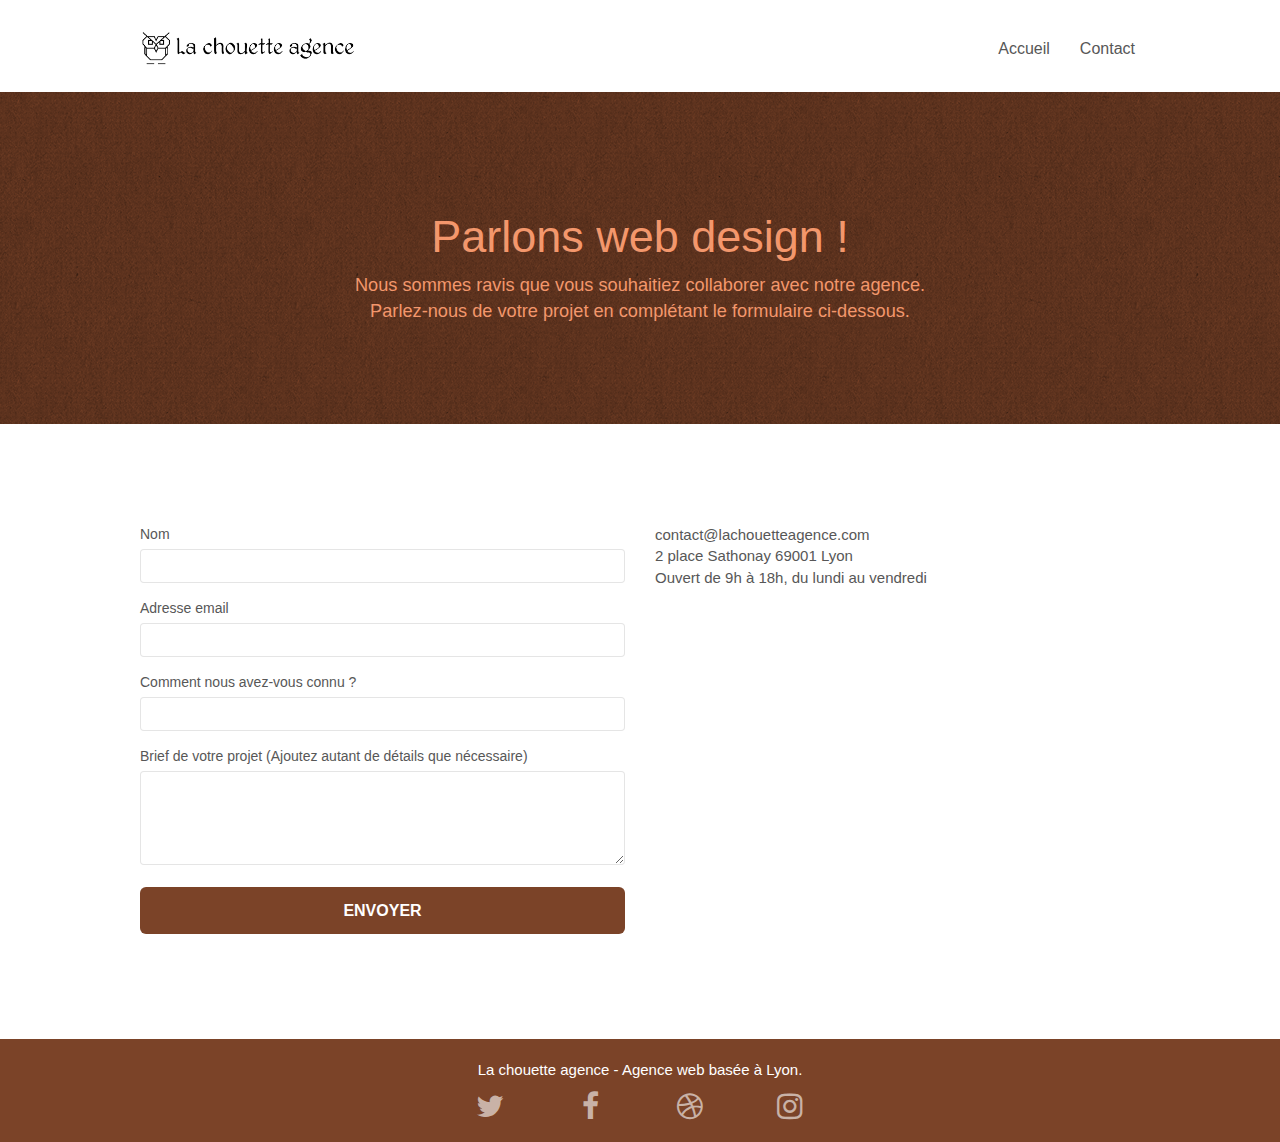
<file: contact.html>
<!doctype html>
<html lang="fr">
	<head>
		<meta charset="utf-8">
		<meta name="description" content="Contacter la Chouette Agence">
		<meta name="viewport" content="width=device-width, initial-scale=1.0,
			viewport-fit=cover">
		<link rel="shortcut icon" type="image/png" href="favicon.jpg">

		<link rel="stylesheet" type="text/css" href="./css/bootstrap.min.css">
		<link rel="stylesheet" type="text/css" href="style.css">
		<link rel="stylesheet" type="text/css" href="./css/font-awesome.min.css">
		<link rel="stylesheet" type="text/css" href="./css/et-line.min.css">


		<script src="./js/jquery-2.1.0.min.js"></script>
		<script src="./js/bootstrap.min.js"></script>
		<script src="./js/blocs.min.js"></script>
		<script src="./js/jqBootstrapValidation.js"></script>
		<script src="./js/formHandler.js"></script>
		<title>Contact - La Chouette Agence</title>


		<!-- Analytics -->

		<!-- Analytics END -->

	</head>
	<body>
		<!-- Principal conteneur -->
		<main class="page-container">

			<!-- bloc-0 -->
			<header class="bloc bgc-white l-bloc" id="bloc-0">
				<div class="container bloc-sm">
					<nav class="navbar row">
						<figure class="navbar-header">
							<a class="navbar-brand" href="index.html"><img
									src="img/la-chouette-agence.png" alt="atlanta web design logo"
									height="40" /></a>
							<button id="nav-toggle" type="button" class="ui-navbar-toggle
								navbar-toggle" data-toggle="collapse" data-target=".navbar-1">
								<span class="sr-only">Toggle navigation</span><span class="icon-bar"></span><span
									class="icon-bar"></span><span class="icon-bar"></span>
							</button>
						</figure>
						<div class="collapse navbar-collapse navbar-1 special-dropdown-nav">
							<ul class="site-navigation nav navbar-nav">
								<li>
									<a href="index.html">Accueil</a>
								</li>
								<li>
								</li>
								<li>
									<a href="contact.html">Contact</a>
								</li>
							</ul>
						</div>
					</nav>
				</div>
			</header>
			<!-- bloc-0 END -->

			<!-- bloc-6 -->
			<section style="background-color:#7b4328 !important;" class="bloc bg-dots-bg
				bg-repeat bgc-atomic-tangerine d-bloc
				bloc-bg-texture texture-paper" id="bloc-6">
				<div class="container bloc-lg">
					<div class="row">
						<div class="col-sm-12">
							<h1 style="font-size:45px;" class="text-center hero-bloc-text tc-white">
								Parlons web design !
							</h1>
							<p style="font-size:1.3em;" class="text-center mg-lg tc-white
								tight-width-whitespace">
								Nous sommes ravis que vous souhaitiez collaborer avec notre agence.<br>
								Parlez-nous de votre projet en complétant le formulaire ci-dessous.
							</p>
						</div>
					</div>
				</div>
			</section>
			<!-- bloc-6 END -->

			<!-- bloc-7 -->
			<div class="bloc bgc-white l-bloc" id="bloc-7">
				<div class="container bloc-lg">
					<div class="row">
						<div class="col-sm-6">
							<form id="form_1" novalidate>
								<div class="form-group">
									<label for="name"> Nom </label>
									<input id="name" class="form-control" required />
								</div>
								<div class="form-group">
									<label for="email"> Adresse email </label>
									<input
										id="email"
										class="form-control"
										type="email"
										required
										/>
								</div>
								<div class="form-group">
									<label for="question"> Comment nous avez-vous connu ? </label>
									<input
										class="form-control"
										type="text"
										required
										id="question"
										/>
								</div>
								<div class="form-group">
									<label for="message">
										Brief de votre projet (Ajoutez autant de détails que
										nécessaire)<br /> </label><textarea
										id="message"
										class="form-control"
										rows="4"
										cols="50"
										required></textarea>
								</div>
								<button
									class="bloc-button
									btn btn-lg btn-block
									cta-hero
									btn-atomic-tangerine" type="submit"
									style="background-color: #7b4328 !important">
									Envoyer
								</button>
							</form>
						</div>
						<div class="col-sm-6">
							<p>
								contact@lachouetteagence.com<br />2 place Sathonay 69001 Lyon<br />Ouvert
								de 9h à 18h, du lundi au vendredi<br />
							</p>
						</div>
					</div>
				</div>
			</div>
			<!-- bloc-7 END -->

			<!-- ScrollToTop Button -->
			<a class="bloc-button btn btn-d scrollToTop" onclick="scrollToTarget('1')"><span
					class="fa fa-chevron-up"></span></a>
			<!-- ScrollToTop Button END-->


			<!-- Footer - bloc-8 -->
			<footer style="background-color: #7b4328 !important;" class="bloc
				bgc-atomic-tangerine d-bloc" id="bloc-8">
				<div class="container bloc-sm">
					<div class="row">
						<div class="col-sm-12">
							<p class="text-center white">
								La chouette agence - Agence web basée à Lyon.<br>
							</p>
							<div class="row row-no-gutters social">
								<div class="col-sm-3">
									<div class="text-center">
										<a class="social" href="index.html"><span class="fa fa-twitter
												icon-md"></span></a>
									</div>
								</div>
								<div class="col-sm-3">
									<div class="text-center">
										<a class="social" href="index.html"><span class="fa fa-facebook
												icon-md"></span></a>
									</div>
								</div>
								<div class="col-sm-3">
									<div class="text-center">
										<a class="social" href="index.html"><span class="fa fa-dribbble
												icon-md"></span></a>
									</div>
								</div>
								<div class="col-sm-3">
									<div class="text-center">
										<a class="social" href="index.html"><span class="fa fa-instagram
												icon-md"></span></a>
									</div>
								</div>
							</div>
						</div>
					</div>
				</div>
			</footer>
			<!-- Footer - bloc-8 END -->

		</main>
		<!-- Principal conteneur END -->


	</body>
</html>
</file>
<file: style.css>
body {
    margin: 0;
    padding: 0;
    background: #fff;
    overflow-x: hidden;
    -webkit-font-smoothing: antialiased;
    -moz-osx-font-smoothing: grayscale;
}

a,
button {
    transition: all 0.3s ease-in-out;
    outline: none !important;
}

a:hover {
    text-decoration: none;
    cursor: pointer;
}

#page-loading-blocs-notifaction {
    position: fixed;
    top: 0;
    bottom: 0;
    width: 100%;
    z-index: 100000;
    background: #ffffff url("img/pageload-spinner.gif") no-repeat center center;
}

.bloc {
    width: 100%;
    clear: both;
    background: 50% 50% no-repeat;
    padding: 0 50px;
    -webkit-background-size: cover;
    -moz-background-size: cover;
    -o-background-size: cover;
    background-size: cover;
    position: relative;
}

.bloc .container {
    padding-left: 0;
    padding-right: 0;
}

.bloc-lg {
    padding: 100px 50px;
}

.bloc-md {
    padding: 50px;
}

.bloc-sm {
    padding: 20px 50px;
}

.bg-center,
.bg-l-edge,
.bg-r-edge,
.bg-t-edge,
.bg-b-edge,
.bg-tl-edge,
.bg-bl-edge,
.bg-tr-edge,
.bg-br-edge,
.bg-repeat {
    -webkit-background-size: auto !important;
    -moz-background-size: auto !important;
    -o-background-size: auto !important;
    background-size: auto !important;
}

.bg-repeat {
    background: repeat;
}

.bg-t-edge {
    background: top no-repeat;
}

.bloc-bg-texture::before {
    content: "";
    background-size: 2px 2px;
    position: absolute;
    top: 0;
    bottom: 0;
    left: 0;
    right: 0;
}

.texture-paper::before {
    background: url("img/texture-paper.png");
    background-size: 280px 280px;
}

.b-parallax {
    background-attachment: fixed;
}

.d-bloc {
    color: rgba(255, 255, 255, 0.7);
}

.d-bloc button:hover {
    color: rgba(255, 255, 255, 0.9);
}

.d-bloc .icon-round,
.d-bloc .icon-square,
.d-bloc .icon-rounded,
.d-bloc .icon-semi-rounded-a,
.d-bloc .icon-semi-rounded-b {
    border-color: rgba(255, 255, 255, 0.9);
}

.d-bloc .divider-h span {
    border-color: rgba(255, 255, 255, 0.2);
}

.d-bloc .a-btn,
.d-bloc .navbar a,
.d-bloc .navbar-brand,
.d-bloc a .icon-sm,
.d-bloc a .icon-md,
.d-bloc a .icon-lg,
.d-bloc a .icon-xl,
.d-bloc h1 a,
.d-bloc h2 a,
.d-bloc h3 a,
.d-bloc h4 a,
.d-bloc h5 a,
.d-bloc h6 a,
.d-bloc p a {
    color: rgba(255, 255, 255, 0.6);
}

.d-bloc .a-btn:hover,
.d-bloc .navbar a:hover,
.d-bloc .navbar-brand:hover,
.d-bloc a:hover .icon-sm,
.d-bloc a:hover .icon-md,
.d-bloc a:hover .icon-lg,
.d-bloc a:hover .icon-xl,
.d-bloc h1 a:hover,
.d-bloc h2 a:hover,
.d-bloc h3 a:hover,
.d-bloc h4 a:hover,
.d-bloc h5 a:hover,
.d-bloc h6 a:hover,
.d-bloc p a:hover {
    color: rgba(255, 255, 255, 1);
}

.d-bloc .navbar-toggle .icon-bar {
    background: rgba(255, 255, 255, 1);
}

.d-bloc .btn-wire,
.d-bloc .btn-wire:hover {
    color: rgba(255, 255, 255, 1);
    border-color: rgba(255, 255, 255, 1);
}

.d-bloc .panel {
    color: rgba(0, 0, 0, 0.5);
}

.d-bloc .panel button:hover {
    color: rgba(0, 0, 0, 0.7);
}

.d-bloc .panel icon {
    border-color: rgba(0, 0, 0, 0.7);
}

.d-bloc .panel .divider-h span {
    border-color: rgba(0, 0, 0, 0.1);
}

.d-bloc .panel .a-btn {
    color: rgba(0, 0, 0, 0.6);
}

.d-bloc .panel .a-btn:hover {
    color: rgba(0, 0, 0, 1);
}

.d-bloc .panel .btn-wire,
.d-bloc .panel .btn-wire:hover {
    color: rgba(0, 0, 0, 0.7);
    border-color: rgba(0, 0, 0, 0.3);
}

.d-bloc .panel,
.l-bloc {
    color: rgba(0, 0, 0, 0.5);
}

.d-bloc .panel button:hover,
.l-bloc button:hover {
    color: rgba(0, 0, 0, 0.7);
}

.l-bloc .icon-round,
.l-bloc .icon-square,
.l-bloc .icon-rounded,
.l-bloc .icon-semi-rounded-a,
.l-bloc .icon-semi-rounded-b {
    border-color: rgba(0, 0, 0, 0.7);
}

.d-bloc .panel .divider-h span,
.l-bloc .divider-h span {
    border-color: rgba(0, 0, 0, 0.1);
}

.d-bloc .panel .a-btn,
.l-bloc .a-btn,
.l-bloc .navbar a,
.l-bloc .navbar-brand,
.l-bloc a .icon-sm,
.l-bloc a .icon-md,
.l-bloc a .icon-lg,
.l-bloc a .icon-xl,
.l-bloc h1 a,
.l-bloc h2 a,
.l-bloc h3 a,
.l-bloc h4 a,
.l-bloc h5 a,
.l-bloc h6 a,
.l-bloc p a {
    color: rgba(0, 0, 0, 0.6);
}

.d-bloc .panel .a-btn:hover,
.l-bloc .a-btn:hover,
.l-bloc .navbar a:hover,
.l-bloc .navbar-brand:hover,
.l-bloc a:hover .icon-sm,
.l-bloc a:hover .icon-md,
.l-bloc a:hover .icon-lg,
.l-bloc a:hover .icon-xl,
.l-bloc h1 a:hover,
.l-bloc h2 a:hover,
.l-bloc h3 a:hover,
.l-bloc h4 a:hover,
.l-bloc h5 a:hover,
.l-bloc h6 a:hover,
.l-bloc p a:hover {
    color: rgba(0, 0, 0, 1);
}

.l-bloc .navbar-toggle .icon-bar {
    color: rgba(0, 0, 0, 0.6);
}

.d-bloc .panel .btn-wire,
.d-bloc .panel .btn-wire:hover,
.l-bloc .btn-wire,
.l-bloc .btn-wire:hover {
    color: rgba(0, 0, 0, 0.7);
    border-color: rgba(0, 0, 0, 0.3);
}

.voffset {
    margin-top: 30px;
}

.voffset-lg {
    margin-top: 80px;
}

.row-no-gutters {
    margin-right: 0;
    margin-left: 0;
}

.row.row-no-gutters > [class^="col-"],
.row.row-no-gutters > [class*=" col-"] {
    padding-right: 0;
    padding-left: 0;
}

#bloc-1-hero h1 {
    font-size: 32px;
}

.navbar {
    margin-bottom: 0;
    z-index: 1;
}

.navbar-brand {
    height: auto;
    padding: 3px 15px;
    font-size: 25px;
    font-weight: normal;
    font-weight: 600;
    line-height: 44px;
}

.navbar-brand img {
    max-height: 200px;
    margin: 0 5px 0 0;
    display: inline;
}

.navbar-brand img[src$="svg"] {
    min-width: 100px;
}

.nav-center .navbar-brand img {
    margin: 0;
}

.navbar .nav {
    padding-top: 2px;
    margin-right: -16px;
    float: right;
    z-index: 1;
}

.nav > li {
    float: left;
    margin-top: 4px;
    font-size: 16px;
}

.navbar-nav .open .dropdown-menu > li > a {
    text-align: inherit;
}

.nav > li a:hover,
.nav > li a:focus {
    background: transparent;
}

.navbar-toggle {
    margin: 10px 10px 0 0;
    border: 0px;
}

.navbar-toggle:hover {
    background: transparent !important;
}

.navbar-toggle .icon-bar {
    background-color: rgba(0, 0, 0, 0.5);
    width: 26px;
}

.nav-invert .navbar .nav {
    float: left;
}

.nav-invert .navbar-header,
.nav-invert .navbar-brand {
    float: right;
    position: relative;
    z-index: 2;
}

@media (min-width: 768px) {
    .site-navigation {
        position: absolute;
        top: 50%;
        right: 20px;
        transform: translate(0, -50%);
        -webkit-transform: translateY(-50%);
    }
    .nav > li .dropdown-menu a,
    .nav > li .dropdown-menu a:hover {
        color: #484848;
    }
    .nav-invert .site-navigation {
        left: 0;
        right: 0;
    }
    .nav-center {
        text-align: center;
    }
    .nav-center .navbar-header {
        width: 100%;
    }
    .nav-center .navbar-header,
    .nav-center .navbar-brand,
    .nav-center .nav > li {
        float: none;
        display: inline-block;
    }
    .nav-center .site-navigation {
        position: relative;
        width: 100%;
        right: 0;
        margin-right: 0px;
        margin-top: 20px;
    }
    .nav-center.mini-nav .navbar-toggle {
        float: none;
        margin: 10px auto 0;
    }
}

.nav > li > .dropdown a {
    background: none !important;
    display: block;
    padding: 14px 15px;
}

nav .caret {
    margin: 0 5px;
}

.dropdown-menu .dropdown-menu {
    top: -8px;
    left: 100%;
}

.dropdown-menu .dropmenu-flow-right {
    top: 100%;
    left: 0;
    margin-left: -1px;
    border-top-left-radius: 0;
    border-top-right-radius: 0;
}

.dropdown-menu .dropdown span {
    border: 4px solid black;
    border-top-color: transparent;
    border-right-color: transparent;
    border-bottom-color: transparent;
    margin: 6px -5px 0 0 !important;
    float: right;
}

.mg-md {
    margin-top: 10px;
    margin-bottom: 20px;
    
}

.mg-lg {
    margin-top: 10px;
    margin-bottom: 40px;
}

.btn {
    margin: 0 5px 5px 0;
}

.btn.pull-right {
    margin: 0 0 5px 5px;
}

.btn-d,
.btn-d:hover,
.btn-d:focus {
    color: #fff;
    background: rgba(0, 0, 0, 0.3);
}

button {
    outline: none !important;
}

.btn-rd {
    border-radius: 40px;
}

.btn-clean {
    border: 1px solid rgba(0, 0, 0, 0.08);
    border-bottom-color: rgba(0, 0, 0, 0.1);
    text-shadow: 0 1px 0 rgba(0, 0, 1, 0.1);
    box-shadow: 0 1px 3px rgba(0, 0, 1, 0.25), inset 0 1px 0 0 rgba(255, 255, 255, 0.15);
}

.icon-md {
    font-size: 30px !important;
}

.icon-lg {
    font-size: 60px !important;
}

.sm-shadow {
    text-shadow: 0 1px 2px rgba(0, 0, 0, 0.3);
}

.panel-sq,
.panel-sq .panel-heading,
.panel-sq .panel-footer {
    border-radius: 0;
}

.panel-rd {
    border-radius: 30px;
}

.panel-rd .panel-heading {
    border-radius: 29px 29px 0 0;
}

.panel-rd .panel-footer {
    border-radius: 0 0 29px 29px;
}

.form-control {
    border-color: rgba(0, 0, 0, 0.1);
    box-shadow: none;
}

.scrollToTop {
    width: 40px;
    height: 40px;
    position: fixed;
    bottom: 20px;
    right: 20px;
    opacity: 0;
    z-index: 500;
    transition: all 0.3s ease-in-out;
}

.scrollToTop span {
    margin-top: 6px;
}

.showScrollTop {
    font-size: 14px;
    opacity: 1;
}

a[data-lightbox] {
    position: relative;
    display: block;
    text-align: center;
}

a[data-lightbox]:hover::before {
    content: "+";
    font-family: "HelveticaNeue-Light", "Helvetica Neue Light", "Helvetica Neue", Helvetica, Arial;
    font-size: 32px;
    width: 50px;
    height: 50px;
    margin-left: -25px;
    border-radius: 50%;
    background: rgba(0, 0, 0, 0.6);
    color: #fff;
    font-weight: 100;
    z-index: 1;
    position: absolute;
    top: 50%;
    transform: translateY(-50%);
    -webkit-transform: translateY(-50%);
}

a[data-lightbox]:hover img {
    opacity: 0.6;
    -webkit-animation-fill-mode: none;
    animation-fill-mode: none;
}

#lightbox-modal {
    display: flex;
    align-items: center;
}

#lightbox-modal .modal-dialog {
    width: 90%;
    max-width: 900px;
    margin: 0 auto 0;
}

#lightbox-modal .modal-dialog img {
    max-height: 90vh;
    margin: 0 auto;
}

.lightbox-caption {
    padding: 20px;
    color: #fff;
    background: rgba(0, 0, 0, 0.5);
    position: absolute;
    left: 15px;
    right: 15px;
    bottom: 5px;
}

.close-lightbox {
    color: #fff;
    font-size: 30px;
    position: absolute;
    top: 20px;
    right: 20px;
    z-index: 20;
    background: rgba(0, 0, 0, 0.5);
    border: none;
    line-height: 30px;
    padding: 0 9px 5px;
    opacity: 0.3;
}

.close-lightbox:hover,
.next-lightbox:hover,
.prev-lightbox:hover {
    opacity: 1;
    color: #fff;
}

.next-lightbox,
.prev-lightbox {
    font-size: 20px;
    color: rgba(255, 255, 255, 0.9);
    background: rgba(0, 0, 0, 0.5);
    transition: all 0.2s ease-in-out;
    position: absolute;
    top: 45%;
    z-index: 1;
    opacity: 0.4;
}

.next-lightbox {
    padding: 6px 8px 1px 13px;
    right: 25px;
}

.prev-lightbox {
    padding: 6px 13px 1px 10px;
    left: 25px;
}

.snapshot-lb .modal-body {
    padding-bottom: 45px;
}

.snapshot-lb .lightbox-caption {
    padding: 0;
    color: rgba(0, 0, 0, 0.5);
    background: none;
}

h1,
h2,
h3,
h4,
h5,
h6,
p,
label,
.btn,
a {
    font-family: "helvetica";
    font-weight: 400;
    color: #575757 !important;
}

.container {
    max-width: 1000px;
}

.hero-bloc-text {
    font-size: 38px;
}

.hero-bloc-text-sub {
    font-size: 36px;
}

.statement-bloc-text {
    line-height: 26px;
    font-style: italic;
    font-size: 20px;
    text-align: center;
    font-weight: lighter;
    max-width: 520px;
    margin: auto auto auto auto;
}

p {
    font-size: 15px;
}

.tight-width-whitespace {
    max-width: 600px;
    margin: auto auto auto auto;
}

.h1 {
    font-size: 20px;
    font-family: "Open Sans";
}

.cta-hero {
    margin-top: 22px;
    color: #ffffff !important;
    text-transform: uppercase;
    padding: 12px 28px 12px 28px;
    font-size: 16px;
    font-weight: 700;
}

.social {
    max-width: 400px;
    margin: auto auto auto auto;
}

h2 {
    font-size: 22px;
    line-height: 1.4em;
}

h3 {
    font-size: 15px;
    text-transform: uppercase;
    font-weight: 700;
    color: #333333 !important;
}

.med-width-whitespace {
    max-width: 800px;
    margin: auto auto auto auto;
    box-shadow: 0px 0px 0px #000000;
}

h1 {
    color: #333333 !important;
}

h4 {
    color: #333333 !important;
}

.icons {
    margin-bottom: 14px;
    margin-top: 24px;
}

.white {
    color: #ffffff !important;
}

.portfolio-thumb {
    margin-bottom: 24px;
}

.portfolio-row {
    margin-bottom: 44px;
    margin-top: 50px;
}

.avatar {
    box-shadow: 0px 4px 9px rgba(0, 0, 0, 0.3);
}

.black-background {
    background-color: #362c10; 
    padding: 40px 40px 40px 40px;
}

.bold-link {
    font-weight: 900;
    text-decoration: underline !important;
}

.bgc-white {
    background-color: #ffffff;
}

.bgc-dark-slate-blue {
    background-color: #364577;
}

.bgc-atomic-tangerine {
    background-color:#7b4328 !important;
}

.tc-white {
    color: #F3976C!important;
    
}
.btn-atomic-tangerine {
    background-color: #7b4328 !important;
    color: #ffffff !important;
}

.btn-atomic-tangerine:hover {
    background: #c27956 !important;
    color: #ffffff !important;
}

.ltc-white {
    color: #ffffff !important;
    
}

.ltc-white:hover {
    color: #cccccc !important;
}

.ltc-atomic-tangerine {
    color: #f3976c !important;
}

.ltc-atomic-tangerine:hover {
    color: #c27956 !important;
}

.icon-dark-slate-blue {
    color: #364577 !important;
    border-color: #364577 !important;
}

.bg-dots-bg {
    background-image: url("img/dots-bg.png");
}

.bg-lines-h2-bg {
    background-image: url("img/lines-h2-bg.png");
}

.bg-banniere {
    background-image: url("img/la-chouette-agence-banniere.jpg");
}

.bg-presentation {
    background-image: url("img/image-de-presentation.bmp");
}

@media (max-width: 1024px) {
    .bloc {
        padding-left: 20px;
        padding-right: 20px;
    }
    .bloc.full-width-bloc,
    .bloc-tile-2.full-width-bloc .container,
    .bloc-tile-3.full-width-bloc .container,
    .bloc-tile-4.full-width-bloc .container {
        padding-left: 0;
        padding-right: 0;
    }
}

@media (max-width: 992px) and (min-width: 768px) {
    .navbar .nav {
        max-width: 80%;
    }
    .nav-center.navbar .nav {
        max-width: 100%;
    }
}

@media only screen and (min-device-width: 768px) and (max-device-width: 1024px) and (orientation: landscape) {
    .b-parallax {
        background-attachment: scroll;
    }
}

@media only screen and (min-device-width: 1024px) and (max-device-width: 1366px) and (-webkit-min-device-pixel-ratio: 1.5) {
    .b-parallax {
        background-attachment: scroll;
    }
}

@media (max-width: 991px) {
    .container {
        width: 100%;
    }
    .b-parallax {
        background-attachment: scroll;
    }
    .page-container,
    #hero-bloc {
        overflow-x: hidden;
        position: relative;
    }
    .bloc {
        padding-left: constant(safe-area-inset-left);
        padding-right: constant(safe-area-inset-right);
    }
    .bloc-group,
    .bloc-group .bloc {
        display: block;
        width: 100%;
    }
    .bloc-fill-screen .fill-bloc-top-edge,
    .bloc-fill-screen .fill-bloc-bottom-edge {
        padding: 0 20px;
        padding-left: constant(safe-area-inset-left);
        padding-right: constant(safe-area-inset-right);
    }
}

@media (max-width: 767px) {
    .page-container {
        overflow-x: hidden;
        position: relative;
    }
    h1,
    h2,
    h3,
    h4,
    h5,
    h6,
    p,
    #disqus_thread {
        padding-left: 10px !important;
        padding-right: 10px !important;
    }
    .b-parallax {
        background-attachment: scroll;
    }
    .navbar .nav {
        padding-top: 0;
        border-top: 1px solid rgba(0, 0, 0, 0.2);
        float: none !important;
    }
    .navbar.row {
        margin-left: 0;
        margin-right: 0;
    }
    .site-navigation {
        position: inherit;
        transform: none;
        -webkit-transform: none;
        -ms-transform: none;
    }
    .nav > li {
        margin-top: 0;
        border-bottom: 1px solid rgba(0, 0, 0, 0.1);
        background: rgba(0, 0, 0, 0.05);
        text-align: left;
        padding-left: 15px;
        width: 100%;
    }
    .nav > li:hover {
        background: rgba(0, 0, 0, 0.08);
    }
    .dropdown .dropdown a .caret {
        float: none;
        margin: 5px 0 0 10px !important;
        border: 4px solid black;
        border-bottom-color: transparent;
        border-right-color: transparent;
        border-left-color: transparent;
    }
    #hero-bloc .navbar .nav {
        background: rgba(0, 0, 0, 0.8);
    }
    #hero-bloc .navbar .nav a {
        color: rgba(255, 255, 255, 0.6);
    }
    .hero {
        padding: 50px 0;
    }
    .hero-nav {
        left: -1px;
        right: -1px;
    }
    .navbar-collapse {
        padding: 0;
        overflow-x: hidden;
        -webkit-box-shadow: none;
        box-shadow: none;
    }
    .navbar-brand img {
        max-height: 40px;
        width: auto;
    }
    .nav-invert .navbar-header {
        float: none;
        width: 100%;
    }
    .nav-invert .navbar-toggle {
        float: left;
        margin-left: 10px;
    }
    .bloc {
        padding-left: 0;
        padding-right: 0;
    }
    .bloc-xxl,
    .bloc-xl,
    .bloc-lg {
        padding: 40px 0;
    }
    .bloc-sm,
    .bloc-md {
        padding-left: 0;
        padding-right: 0;
    }
    .bloc-tile-2 .container,
    .bloc-tile-3 .container,
    .bloc-tile-4 .container,
    .bloc-fill-screen .fill-bloc-top-edge,
    .bloc-fill-screen .fill-bloc-bottom-edge {
        padding-left: 0;
        padding-right: 0;
    }
    .a-block {
        padding: 0 10px;
    }
    .btn-dwn {
        display: none;
    }
    .voffset {
        margin-top: 5px;
    }
    .voffset-md {
        margin-top: 20px;
    }
    .voffset-lg {
        margin-top: 30px;
    }
    form {
        padding: 5px;
    }
    .close-lightbox {
        display: inline-block;
    }
    .blocsapp-device-iphone5 {
        background-size: 216px 425px;
        padding-top: 60px;
        width: 216px;
        height: 425px;
    }
    .blocsapp-device-iphone5 img {
        width: 180px;
        height: 320px;
    }
}

@media (max-width: 400px) {
    .bloc {
        padding-left: 0;
        padding-right: 0;
    }
}

@media (max-width: 767px) {
    .bloc-mob-center-text {
        text-align: center;
    }
}
</file>
